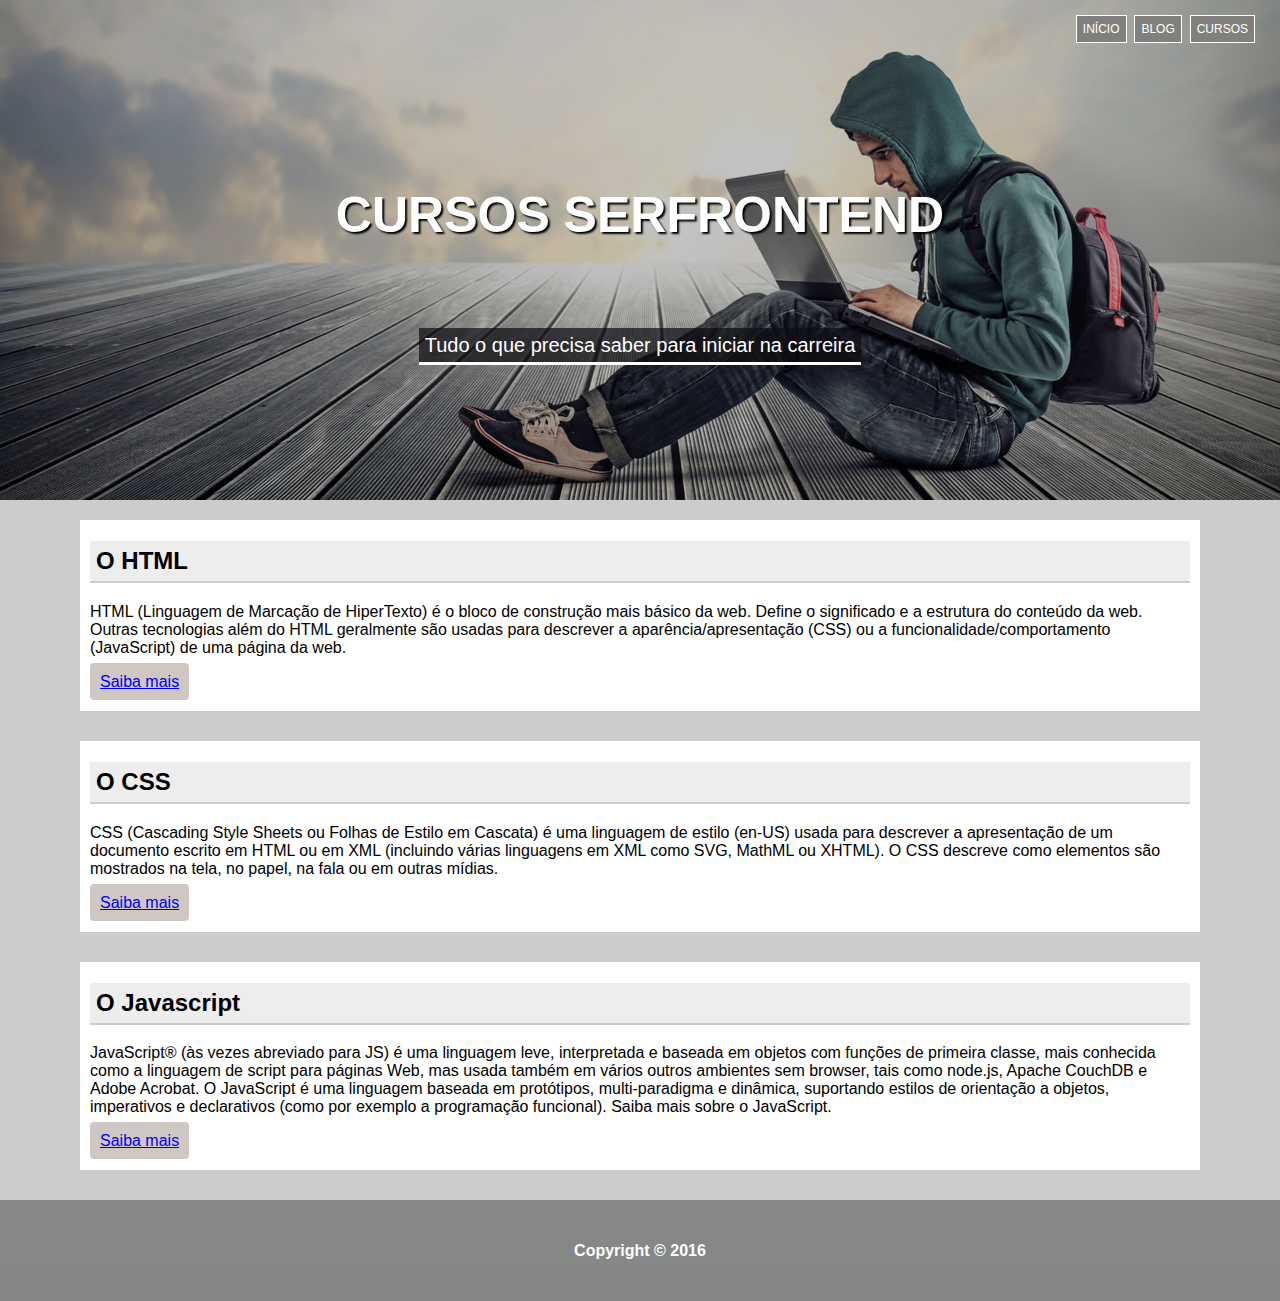
<file: Desafio 3/index.html>
<!DOCTYPE html>
<html lang="pt-br">
<head>
    <meta charset="UTF-8">
    <meta name="viewport" content="width=device-width, initial-scale=1.0">
    <title>Document</title>
    <link rel="stylesheet" href="index.css">
</head>
<body>
    <header>
        <div class="div_header">
            <ul class="botoes_header">
                <li><a href="#" class="a_botoes_header">INÍCIO</a></li>
                <li><a href="#" class="a_botoes_header">BLOG</a></li>
                <li><a href="#" class="a_botoes_header">CURSOS</a></li>
            </ul>

            <h1>CURSOS SERFRONTEND</h1>
            
            <p class="descricao_header"><span class="desc_header_visivel">Tudo o que precisa saber para iniciar na carreira</span></p>            
        </div>
    </header>

    <div class="div_assunto">
        <h2 class="h_assunto">O HTML</h2>

        <p>HTML (Linguagem de Marcação de HiperTexto) é o bloco de construção mais básico da web. Define o significado e a estrutura do conteúdo da web. Outras tecnologias além do HTML geralmente são usadas para descrever a aparência/apresentação (CSS) ou a funcionalidade/comportamento (JavaScript) de uma página da web.</p>   

        <a href="#" class="botao_assunto">Saiba mais</a>
    </div>

    <div class="div_assunto">
        <h2 class="h_assunto">O CSS</h2>

        <p>CSS (Cascading Style Sheets ou Folhas de Estilo em Cascata) é uma linguagem de estilo (en-US) usada para descrever a apresentação de um documento escrito em HTML ou em XML (incluindo várias linguagens em XML como SVG, MathML ou XHTML). O CSS descreve como elementos são mostrados na tela, no papel, na fala ou em outras mídias.</p>   

        <a href="#" class="botao_assunto">Saiba mais</a>
    </div>

    <div class="div_assunto">
        <h2 class="h_assunto">O Javascript</h2>

        <p>JavaScript® (às vezes abreviado para JS) é uma linguagem leve, interpretada e baseada em objetos com funções de primeira classe, mais conhecida como a linguagem de script para páginas Web, mas usada também em vários outros ambientes sem browser, tais como node.js, Apache CouchDB e Adobe Acrobat. O JavaScript é uma linguagem baseada em protótipos, multi-paradigma e dinâmica, suportando estilos de orientação a objetos, imperativos e declarativos (como por exemplo a programação funcional). Saiba mais sobre o JavaScript.</p>   

        <a href="#" class="botao_assunto">Saiba mais</a>
    </div>

    <footer>
        <div class="h4_footer">
            <h4>
                Copyright © 2016
            </h4>
        </div>
    </footer>
</body>
</html>
</file>
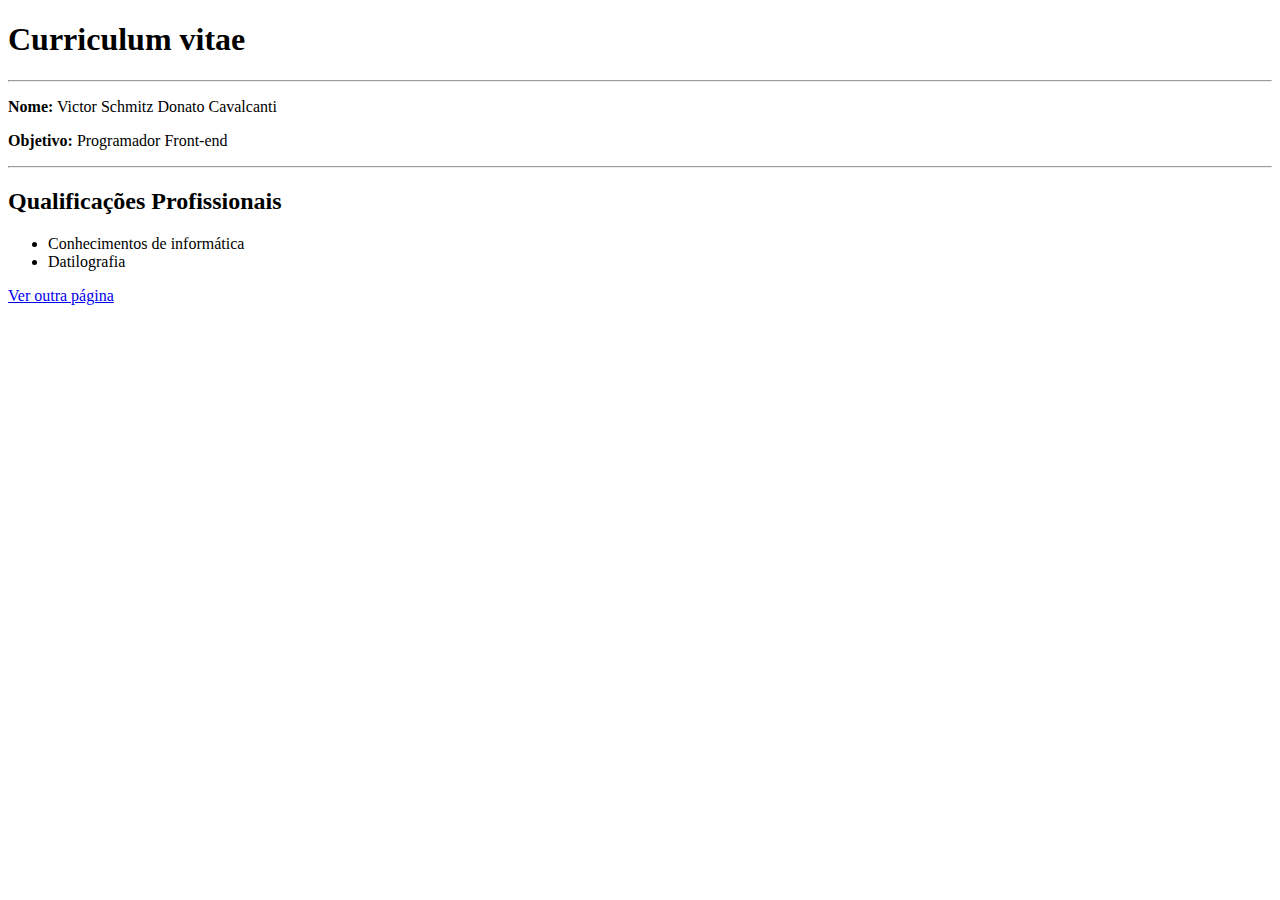
<file: Desafio 1/desafio1.html>
<!DOCTYPE html>
<html lang="pt-br">
<head>
    <meta charset="UTF-8">
    <meta name="viewport" content="width=device-width, initial-scale=1.0">
    <title>Curriculum vitae</title>
    <meta name="author" content="Victor Schmitz Donato Cavalcanti">
</head>
<body>
    <h1>Curriculum vitae</h1>

    <hr>
    <p><b>Nome:</b> Victor Schmitz Donato Cavalcanti</p>
    <p><b>Objetivo:</b> Programador Front-end</p>
    <hr>

    <h2>Qualificações Profissionais</h2>
    <ul>
        <li>Conhecimentos de informática</li>
        <li>Datilografia</li>
    </ul>

    <a href = "https:/google.com" target="_blank"> Ver outra página</a>

</body>
</html>
</file>
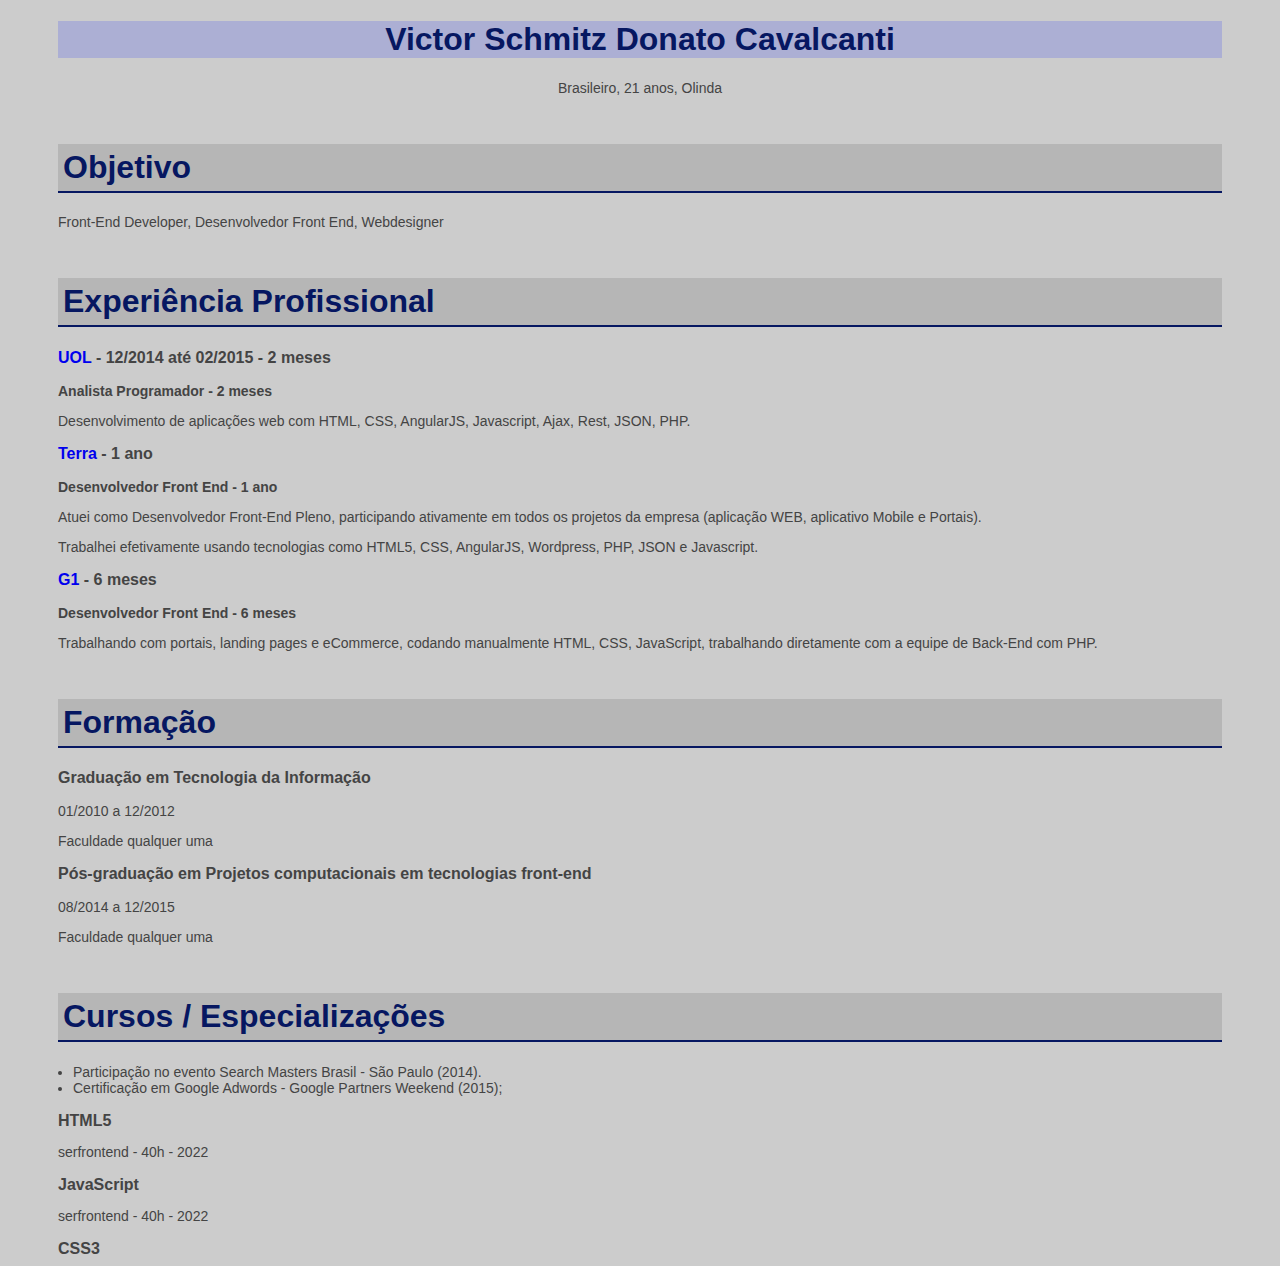
<file: Desafio 2/Desafio2.html>
<!DOCTYPE html>
<html lang="pt-br">
<head>
    <meta charset="UTF-8">
    <meta name="viewport" content="width=device-width, initial-scale=1.0">
    <title>Curriculum</title>
    <link rel="stylesheet" href="index.css">
</head>
<body>
    <h1 class="nome">Victor Schmitz Donato Cavalcanti</h1>

    <p class="descricao">Brasileiro, 21 anos, Olinda</p>

    <h1 class="titulo">Objetivo</h1>

    <p>Front-End Developer, Desenvolvedor Front End, Webdesigner
        
    <h1 class="titulo">Experiência Profissional</h1>

    <p class="ano"><strong><a href="https://google.com" target="_blank"> UOL</a> - 12/2014 até 02/2015 - 2 meses</strong></p>

    <p><strong>Analista Programador - 2 meses</strong></p>

    <p>Desenvolvimento de aplicações web com HTML, CSS, AngularJS, Javascript, Ajax, Rest, JSON, PHP.</p>

    <p class="ano"><strong><a href="https://google.com" target="_blank">Terra</a> - 1 ano</strong></p>

    <p><strong>Desenvolvedor Front End - 1 ano</strong></p>

    <p>Atuei como Desenvolvedor Front-End Pleno, participando ativamente em todos os projetos da empresa (aplicação WEB, aplicativo Mobile e Portais).</p>

    <p>Trabalhei efetivamente usando tecnologias como HTML5, CSS, AngularJS, Wordpress, PHP, JSON e Javascript.</p>

    <p class="ano"><strong><a href="https://google.com" target="_blank">G1</a> - 6 meses</strong></p>

    <p><strong>Desenvolvedor Front End - 6 meses</strong></p>

    <p>Trabalhando com portais, landing pages e eCommerce, codando manualmente HTML, CSS, JavaScript, trabalhando diretamente com a equipe de Back-End com PHP.</p>

    <h1 class="titulo">Formação</h1>

    <p class="formacao"><strong>Graduação em Tecnologia da Informação</strong></p>

    <p>01/2010 a 12/2012</p>

    <p>Faculdade qualquer uma</p>

    <p class="formacao"><strong>Pós-graduação em Projetos computacionais em tecnologias front-end</strong></p>

    <p>08/2014 a 12/2015</p>

    <p>Faculdade qualquer uma</p>

    <h1 class="titulo">Cursos / Especializações</h1>

    <ul>
        <li>Participação no evento Search Masters Brasil - São Paulo (2014).</li>
        <li>Certificação em Google Adwords - Google Partners Weekend (2015);</li>
    </ul>

    <p class="tec"><strong>HTML5</strong></p>

    <p>serfrontend - 40h - 2022</p>

    <p class="tec"><strong>JavaScript</strong></p>

    <p>serfrontend - 40h - 2022</p>

    <p class="tec"><strong>CSS3</strong></p>

</body>
</html>
</file>
<file: Desafio 3/index.css>
.div_header{
    background-image: url(imagens/bg-3.jpg);
    height: 500px;
    background-size:cover;
    background-position: right center;
    background-repeat: no-repeat;
    font-family: sans-serif;
    font-size: 14px;
    margin: 0;
    padding: 0; 
}

body {
    padding: 0;
    margin: 0;
    background-color: #ccc;
    font-family: sans-serif;
}

.botoes_header{
    list-style: none;
    margin-top: 0;
    padding-top: 0;
    margin-right: 25px;
    text-align: right;
}

.botoes_header a:hover{
    background-color: #74726f;
}

.botoes_header li{
    display: inline-block;
    margin-top: 20px;
    margin-left: 4px;
}

.a_botoes_header{
    text-decoration: none;
    border: solid 1px white;
    padding: 6px;
    background-color: #82807C;
    color: white;
    font-size: 12px;
}

header h1{
    text-align: center;
    color: white;
    font-size: 50px;
    margin-top: 150px;
    text-shadow: 2px 2px 2px black;
}

.descricao_header{
    text-align: center;  
    margin-top: 90px;  
}

.desc_header_visivel{
    background-color: rgba(13, 12, 17, 0.7);
    color: white;
    font-size: 20px;
    padding: 6px;
    border-bottom: solid white 3px;
    display: inline;
}

.div_assunto{
    background-color: white;
    margin: 20px 80px 30px;
    padding: 1px 10px 20px;
}

.h_assunto{
    background-color: #EDEDED;
    padding: 6px;
    border-bottom: solid 2px #ccc;

}

.botao_assunto{
    background-color: #CEC7C4;
    padding: 10px;
    border-radius: 4px;
}

.h4_footer{
    text-align: center;
    color: white;
    background-color: rgba(63, 65, 65, 0.5);
    margin-bottom: 0;
    margin-top: 10px;
    padding: 20px;    
}
</file>
<file: Desafio 2/index.css>
.nome{
    text-align: center;
    background-color: #ACAFD4;
    color: #061761;
}

.descricao{
    text-align: center;
}

h1{
    color: #061761;
    background-color: #B6B6B6;    
    margin-left: 50px;
    margin-right: 50px;
}

.titulo{
    border-bottom: 2px solid #061761;
    padding: 5px;
    margin-top: 48px;
}

body{
    font-family: sans-serif;
    background-color: #CCCCCC;
}

p{
    margin-left: 50px;
    margin-right: 50px;
    font-size: 14px;
    color: #444444;
}

ul{
    margin-left: 25px;
    margin-right: 25px;
    font-size: 14px;
    color: #444444;
}

a{
    text-decoration: none;
}

a:hover{
    text-decoration: underline;
}

.ano, .formacao, .tec{
    font-size: 16px;
}

.tec{
    margin-bottom: 5px;
}
</file>
